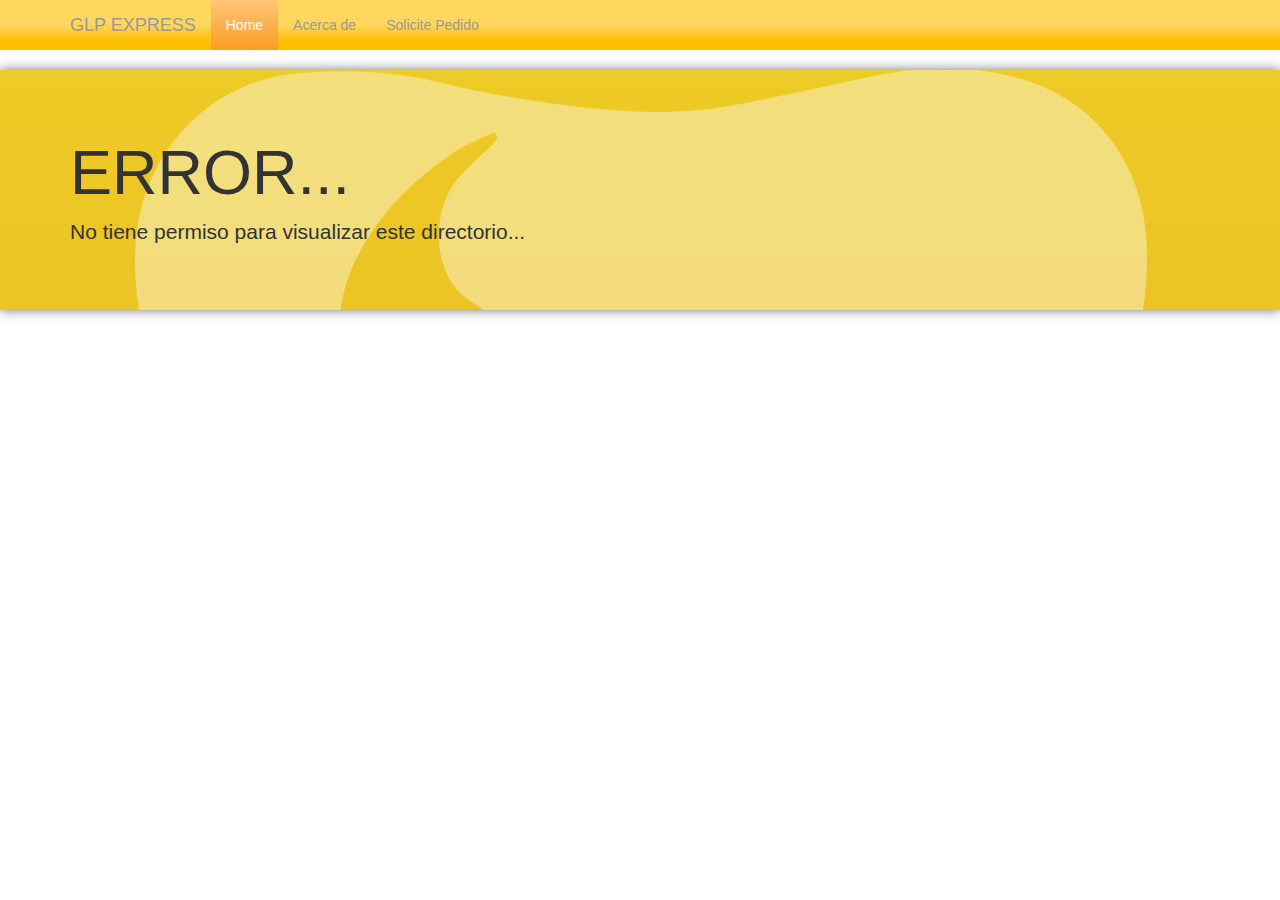
<file: php/index.html>
<!DOCTYPE html>
<html lang="es">
<head>
	<meta charset="UTF-8">
	<title>No Disponible</title>
	<link rel="stylesheet" type="text/css" href="../css/bootstrap.min.css">
    <link rel="stylesheet" type="text/css" href="../css/estilos.css">
</head>
<body id="solicita-gas">
	<header>
        <div class="navbar navbar-inverse" id="nav-lipigas" role="navigation">
          <div class="container">
            <div class="navbar-header">
              <button type="button" class="navbar-toggle" data-toggle="collapse" data-target=".navbar-collapse">
                <span class="sr-only">Toggle navigation</span>
                <span class="icon-bar"></span>
                <span class="icon-bar"></span>
                <span class="icon-bar"></span>
              </button>
              <a class="navbar-brand" href="index.html">GLP EXPRESS</a>
            </div>
            <div class="collapse navbar-collapse">
              <ul class="nav navbar-nav">
                <li class="active"><a href="index.html">Home</a></li>
                <li><a href="index.html">Acerca de</a></li>
                <li><a href="index.html">Solicite Pedido</a></li>
              </ul>
            </div><!--/.nav-collapse -->
          </div>
        </div>
    </header>

	<div class="jumbotron" id="entorno_cliente">
		<section id="principal" class="container-fluid">
	    	<div class="row">
	    		<div class="col-md-12">
				    <div class="container">
					    <div class="row">
					    	<div class="col-xs-12">
							    <div class="starter-template">
							        <h1>ERROR...</h1>
							        <p class="lead">No tiene permiso para visualizar este directorio...</p>
							        
							     </div>
							</div><!-- /.container -->
						</div>
					</div>
				</div>
			</div>
		</section>
	</div>


	<script type="text/javascript" src="../js/jquery.js"></script>
    <script type="text/javascript" src="../js/bootstrap.min.js"></script>	
</body>
</html>
</file>
<file: css/estilos.css>
/*index*/
#nav-lipigas{
	background: #ffd65e; /* Old browsers */
	background: -moz-linear-gradient(top, #ffd65e 50%, #febf04 81%); /* FF3.6+ */
	background: -webkit-gradient(linear, left top, left bottom, color-stop(50%,#ffd65e), color-stop(81%,#febf04)); /* Chrome,Safari4+ */
	background: -webkit-linear-gradient(top, #ffd65e 50%,#febf04 81%); /* Chrome10+,Safari5.1+ */
	background: -o-linear-gradient(top, #ffd65e 50%,#febf04 81%); /* Opera 11.10+ */
	background: -ms-linear-gradient(top, #ffd65e 50%,#febf04 81%); /* IE10+ */
	background: linear-gradient(to bottom, #ffd65e 50%,#febf04 81%); /* W3C */
	filter: progid:DXImageTransform.Microsoft.gradient( startColorstr='#ffd65e', endColorstr='#febf04',GradientType=0 ); /* IE6-9 */
	border: 0px;
	border-radius: 0px;
}
#nav-lipigas .navbar-collapse .navbar-nav .active a{
	background: #ffc578; /* Old browsers */
	background: -moz-linear-gradient(top, #ffc578 0%, #fb9d23 100%); /* FF3.6+ */
	background: -webkit-gradient(linear, left top, left bottom, color-stop(0%,#ffc578), color-stop(100%,#fb9d23)); /* Chrome,Safari4+ */
	background: -webkit-linear-gradient(top, #ffc578 0%,#fb9d23 100%); /* Chrome10+,Safari5.1+ */
	background: -o-linear-gradient(top, #ffc578 0%,#fb9d23 100%); /* Opera 11.10+ */
	background: -ms-linear-gradient(top, #ffc578 0%,#fb9d23 100%); /* IE10+ */
	background: linear-gradient(to bottom, #ffc578 0%,#fb9d23 100%); /* W3C */
	filter: progid:DXImageTransform.Microsoft.gradient( startColorstr='#ffc578', endColorstr='#fb9d23',GradientType=0 ); /* IE6-9 */
}
#principal{
}

#entorno_cliente{
	background: url('../img/fondo_final.jpg') repeat fixed top center;
    -webkit-box-shadow: 0px 0px 11px 0px rgba(50, 50, 50, 0.67);
    -moz-box-shadow:    0px 0px 11px 0px rgba(50, 50, 50, 0.67);
    box-shadow:         0px 0px 11px 0px rgba(50, 50, 50, 0.67);
}
#acerca_de{
	background: transparent;
    border-bottom: #ececec 1px solid;
   
}

.container .fomrulario-lipigas{
	padding:30px;
	background-color: #E2DCDC;
}


 /*Registro lipigas */
#principal-registro{
   background: url('../img/maxresdefault.jpg') repeat fixed top center; 
}

#principal-registro .head-registro{
    background-color: rgb(255, 239, 50);
}


.registro-lipigas{
    padding:30px;
    background-color: #ECECEC;
    background-color: rgba(255,255,255,.8);
}


/*solicita gas*/

#formulario-solicita{
    background: url('../img/lipigas.jpg') repeat fixed left top; 
}
#solicita-gas .head-registro{
    background-color: rgb(255, 239, 50);
}

#formulario-solicita .registro-lipigas .contenedor-gas{
    border:rgb(255, 239, 50) 10px solid;
    border-radius:10px;
}
</file>
